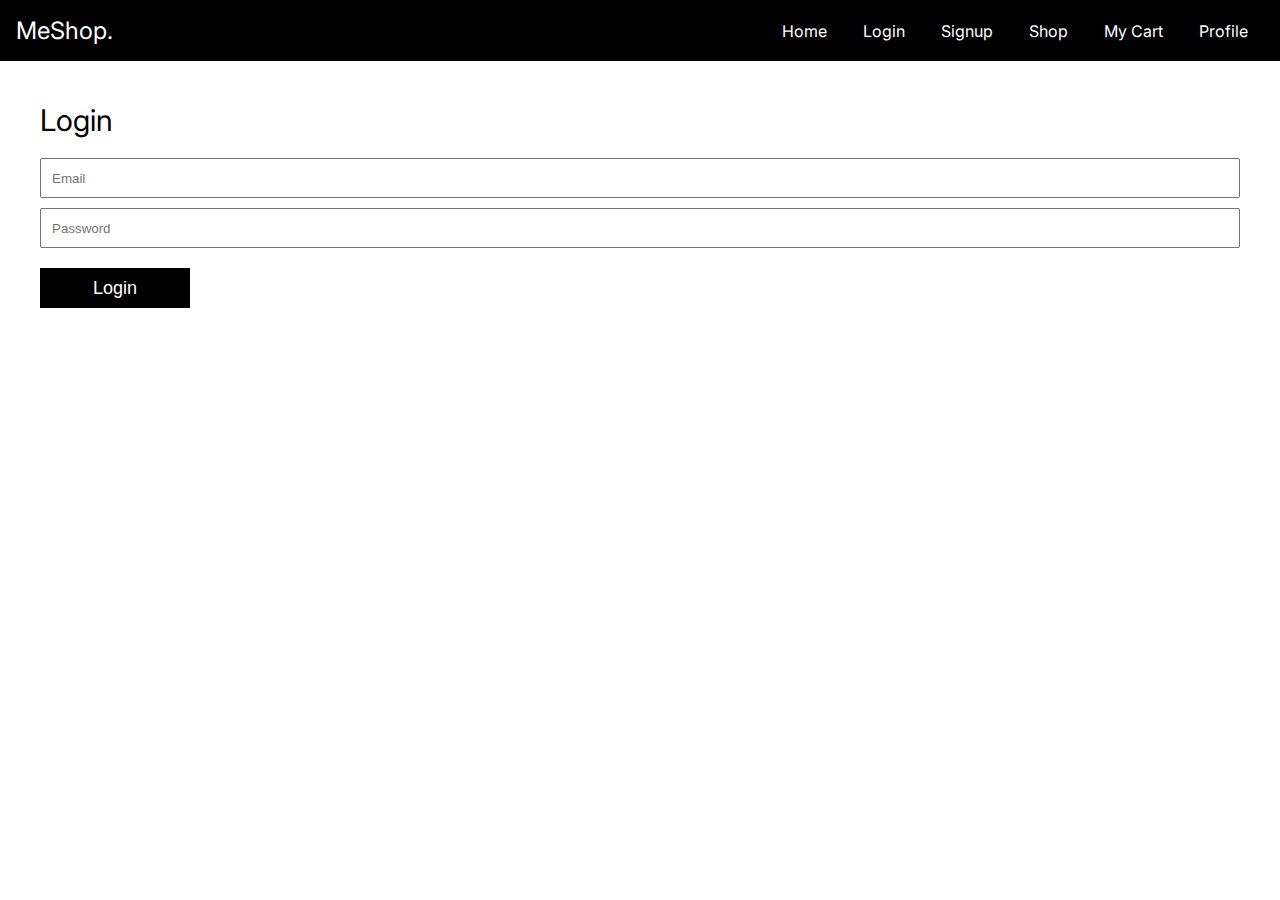
<file: shop/index.html>
<!DOCTYPE html>
<html lang="en">
  <head>
    <meta charset="UTF-8" />
    <meta http-equiv="X-UA-Compatible" content="IE=edge" />
    <meta name="viewport" content="width=device-width, initial-scale=1.0" />
    <title>MeShop.</title>
    <link rel="stylesheet" href="styles.css" />
    <link rel="icon" type="image/x-icon" href="./shop.png">
  </head>
  <body>
    <nav>
      <div class="brand">
        <a href="../index.html">MeShop.</a>
      </div>
      <div class="nav-items">
        <a href="../index.html">Home</a>
        <a href="../login/index.html">Login</a>
        <a href="../signup/index.html">Signup</a>
        <a href="../shop/index.html">Shop</a>
        <a href="../cart/index.html">My Cart</a>
        <a href="../profile/index.html">Profile</a>
      </div>
    </nav>

    <main>
      <aside>
        <section>
          <title>Colors</title>
          <ul>
            <li>
              <input id="red" type="checkbox" name="color" />
              <label for="red">Red</label>
            </li>
            <li>
              <input id="blue" type="checkbox" name="color" />
              <label for="blue">Blue</label>
            </li>
            <li>
              <input id="green" type="checkbox" name="color" />
              <label for="green">Green</label>
            </li>
            <li>
              <input id="black" type="checkbox" name="color" />
              <label for="black">Black</label>
            </li>
            <li>
              <input id="white" type="checkbox" name="color" />
              <label for="white">White</label>
            </li>
          </ul>
        </section>
        <section>
          <title>Sizes</title>
          <ul>
            <li>
              <input id="s" type="checkbox" name="color" />
              <label for="s">S</label>
            </li>
            <li>
              <input id="m" type="checkbox" name="color" />
              <label for="m">M</label>
            </li>
            <li>
              <input id="l" type="checkbox" name="color" />
              <label for="l">L</label>
            </li>
            <li>
              <input id="xl" type="checkbox" name="color" />
              <label for="xl">XL</label>
            </li>
          </ul>
        </section>
        <section>
          <title>Rating</title>
          <input
            type="range"
            id="range"
            min="0"
            max="5"
            value="0"
            list="values"
          />
          <datalist id="values">
            <option value="0" label="0"></option>
            <option value="1"></option>
            <option value="2"></option>
            <option value="3"></option>
            <option value="4"></option>
            <option value="5" label="5"></option>
          </datalist>
        </section>
        <section>
          <title>Price Range</title>
          <ul>
            <li>
              <input id="0-25" type="checkbox" name="prange" value="0-25" />
              <label for="0-25">$0 to $25</label>
            </li>
            <li>
              <input id="25-50" type="checkbox" name="prange" value="25-50" />
              <label for="25-50">$25 to $50</label>
            </li>
            <li>
              <input id="50-100" type="checkbox" name="prange" value="50-100"/>
              <label for="50-100">$50 to $100</label>
            </li>
            <li>
              <input id="100on" type="checkbox" name="prange" value="100+"/>
              <label for="100on">$100 onwards</label>
            </li>
          </ul>
        </section>
      </aside>
      <main-content>
        <input id="search" type="text" placeholder="Search" />
        <div class="filters">
          <div id="all" class="filter active">All</div>
          <div id="men" class="filter">Mens</div>
          <div id="women" class="filter">Womens</div>
          <div id="jewellery" class="filter">Jewellery</div>
          <div id="electronics" class="filter">Electronics</div>
        </div>
        <section>
          <div class="items">
            <!-- <div class="item">
              <img src="tshirt.png" alt="Item" />
              <div class="info">
                <div style="margin-bottom: 10px;">Title</div>
                <div class="row">
                  <div class="price">$100</div>
                  <div class="sized">S,M,L</div>
                </div>
                <div class="colors">
                  Colors:
                  <div class="row">
                    <div class="circle" style="background-color: #000"></div>
                    <div class="circle" style="background-color: #4938af"></div>
                    <div class="circle" style="background-color: #203d3e"></div>
                  </div>
                </div>
                <div class="row">Rating:</div>
              </div>
              <button id="addBtn">Add to Cart</button>
            </div> -->
          </div>
        </section>
      </main-content>
    </main>
    <script src="./script.js"></script>
  </body>
</html>
</file>
<file: shop/styles.css>
@import url("https://fonts.googleapis.com/css2?family=Inter:wght@100;200;300;400;500;600;700;800;900&display=swap");

* {
  padding: 0;
  margin: 0;
  box-sizing: border-box;
}

body {
  font-family: "Inter", sans-serif;
  overflow-x: hidden;
}

a {
  color: white;
  text-decoration: none;
}

ul {
  list-style: none;
}

input[type="range"] {
  width: 100%;
  height: 2px;
  margin: 1rem auto;
}

datalist {
  display: flex;
  justify-content: space-between;
  color: white;
  width: 100%;
}

nav {
  display: flex;
  justify-content: space-between;
  align-items: center;
  color: white;
  position: sticky;
  z-index: 100;
  top: 0;

  background-color: black;
  border-bottom: 1px solid white;
  padding: 1rem;
  font-size: 1rem;
}

nav .brand {
  font-size: 1.5rem;
  font-weight: 400;
}

nav .nav-items a {
  margin: 0 1rem;
}

main {
  display: flex;
}

main aside {
  flex: 0.2;
  background-color: black;
  color: white;
  height: 100vh;
  position: fixed;
  padding-top: 1rem;
  width: 11rem;
  padding-bottom: 80px;
  overflow-y:scroll;
}

main main-content {
  display: block;
  width: 100%;
  margin-left: 11rem;
}

aside section {
  padding: 1rem;
  border-bottom: 1px solid white;
  
}

aside section:last-child {
  border-bottom: none;
}

aside section title {
  display: block;
  font-size: 1.5rem;
  margin-bottom: 1rem;
}

aside section li {
  margin-bottom: 0.75rem;
}

aside section label {
  cursor: pointer;
  margin-left: 0.25rem;
}

main-content {
  padding: 1rem;
  position: relative;
}

main-content input {
  padding: 1rem;
  width: 100%;
  position: relative;
  font-size: 1rem;
}

main-content .filters {
  display: flex;
  flex-flow: row wrap;
  margin-top: 1rem;
  gap: 1rem;
}

main-content .filter {
  flex: 1;
  text-align: center;
  padding: 0.5rem 1rem;
  border: 1px solid black;
  cursor: pointer;
}

main-content .active {
  background-color: black;
  color: white;
}

main-content section {
  margin-top: 1.2rem;
}

main-content section title {
  display: block;
  font-size: 1.5rem;
}

main-content .items {
  display: flex;
  flex-flow: row wrap;
  justify-content: space-evenly;
  padding: 1rem 0;
  gap: 1rem;
}

main-content .items .item {
  border: 1px solid black;
  width: 230px;
  display: flex;
  flex-direction: column;
  justify-content: space-between;

}

main-content .items .item img {
  padding: 10px;
  max-width: 100%;
  height: 250px;
}

main-content .items .item .row {
  display: flex;
  justify-content: space-between;
}

main-content .items .item .info {
  padding: 1rem;
}

main-content .items .item button {
  width: 100%;
  border-radius: none;
  border: none;
  padding: 1rem;
  font-size: 1rem;
  color: white;
  background-color: black;
  cursor: pointer;
}

main-content .items .item .colors {
  display: flex;
  margin: 1rem 0;
}

main-content .items .item .circle {
  width: 20px;
  height: 20px;
  border-radius: 100%;
  margin: 0 5px;
}
</file>
